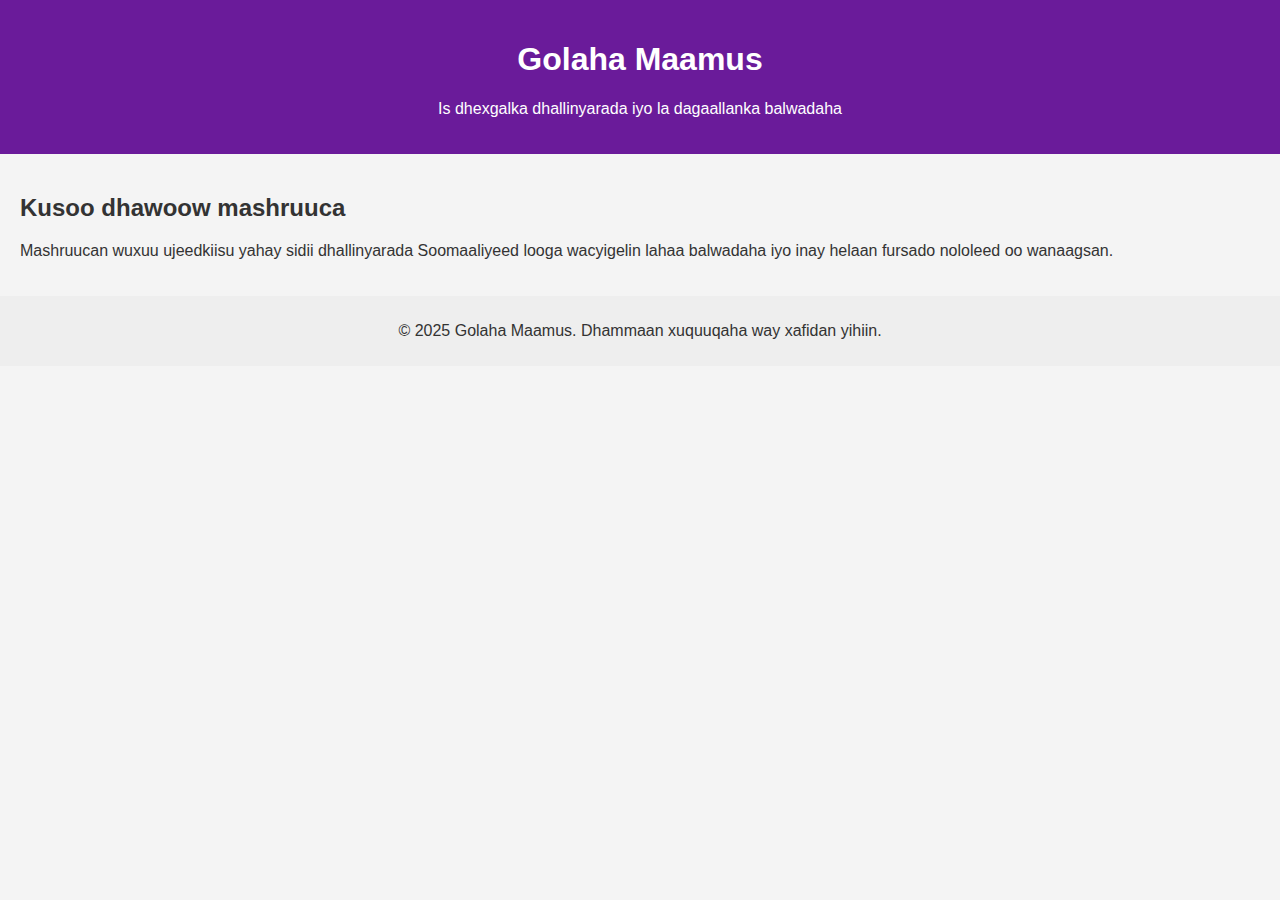
<file: index.html>
<!DOCTYPE html>
<html lang="so">
<head>
  <meta charset="UTF-8">
  <meta name="viewport" content="width=device-width, initial-scale=1.0">
  <title>Golaha Maamus</title>
  <link rel="stylesheet" href="style.css">
</head>
<body>
  <header>
    <h1>Golaha Maamus</h1>
    <p>Is dhexgalka dhallinyarada iyo la dagaallanka balwadaha</p>
  </header>

  <main>
    <section>
      <h2>Kusoo dhawoow mashruuca</h2>
      <p>Mashruucan wuxuu ujeedkiisu yahay sidii dhallinyarada Soomaaliyeed looga wacyigelin lahaa balwadaha iyo inay helaan fursado nololeed oo wanaagsan.</p>
    </section>
  </main>

  <footer>
    <p>&copy; 2025 Golaha Maamus. Dhammaan xuquuqaha way xafidan yihiin.</p>
  </footer>
</body>
</html>
</file>
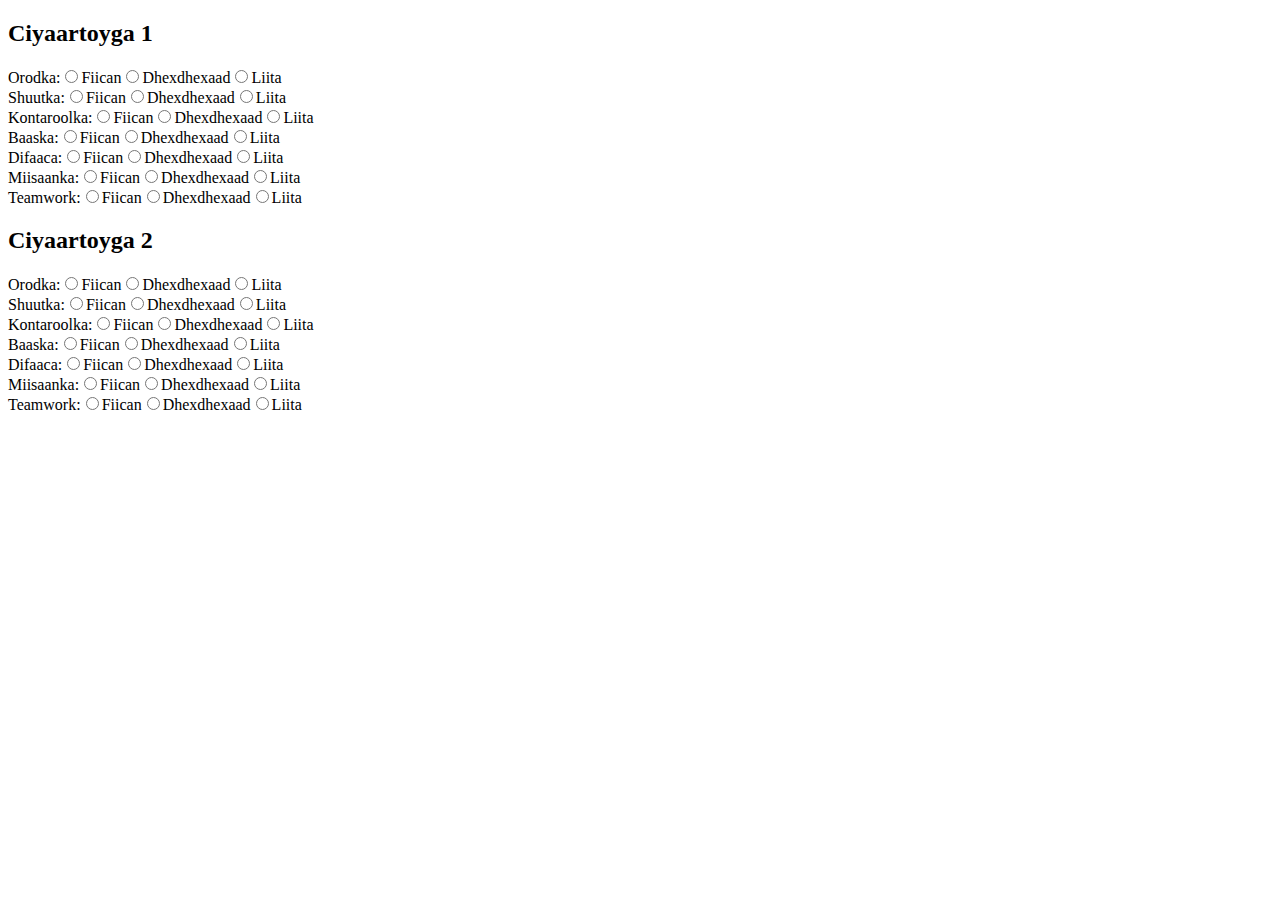
<file: index (1).html>
<!DOCTYPE html>
<html lang="en">
  <head>
    <meta charset="UTF-8" />
    <meta name="viewport" content="width=device-width, initial-scale=1.0" />
    <title>Qiimaynta Ciyaartoyda</title>
  </head>
  <body>
    <div id="root"></div>
    <script src="main.js"></script>
  </body>
</html>
</file>
<file: style.css>
body {
  font-family: Arial, sans-serif;
  background-color: #f4f4f4;
  margin: 0;
  padding: 0;
  color: #333;
}

header {
  background-color: #6a1b9a;
  color: white;
  padding: 20px;
  text-align: center;
}

main {
  padding: 20px;
}

footer {
  background-color: #eee;
  text-align: center;
  padding: 10px;
}
</file>
